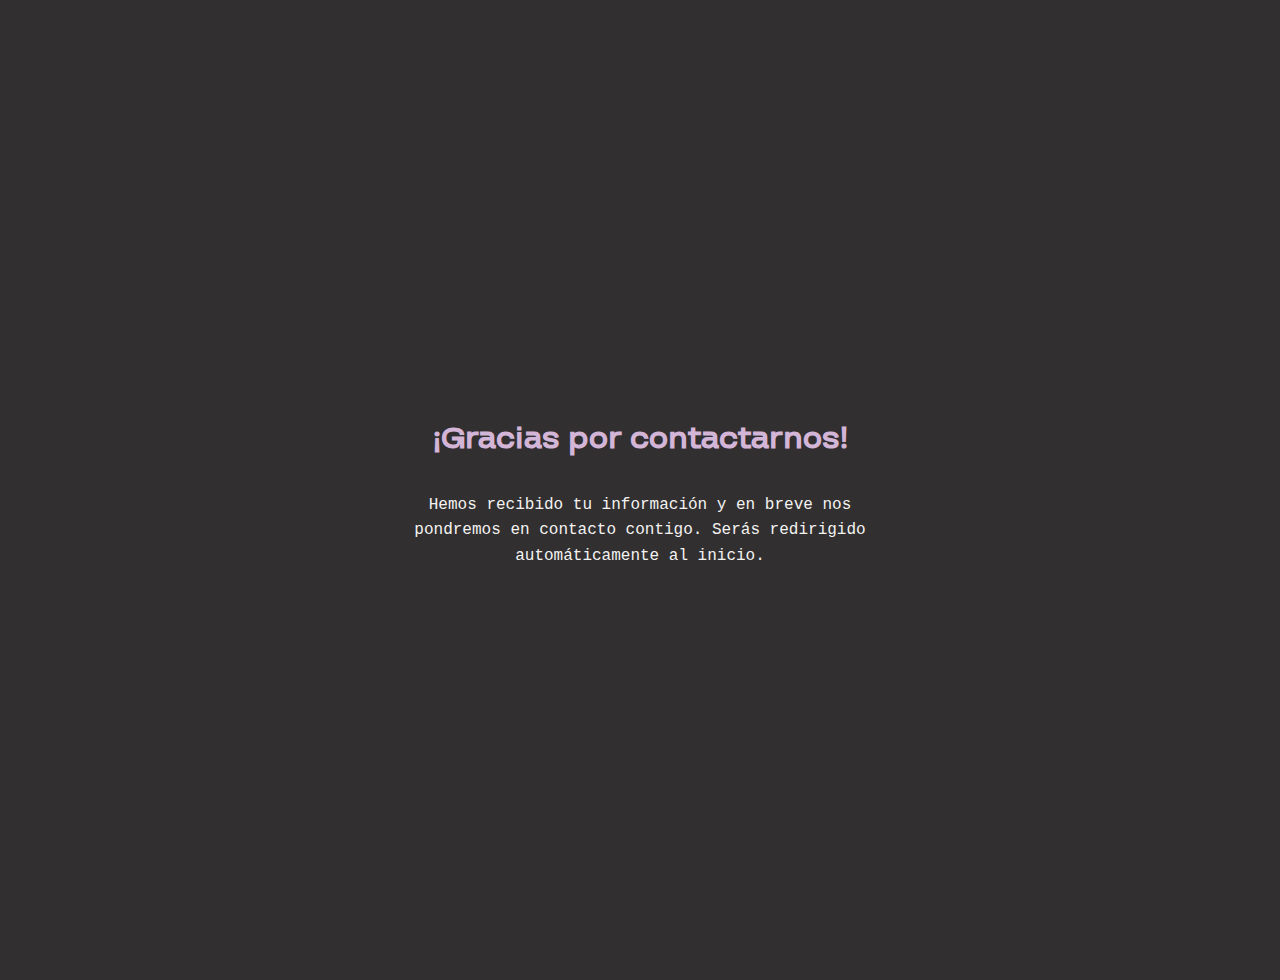
<file: gracias.html>
<!DOCTYPE html>
<html lang="es">
<head>
  <meta charset="UTF-8">
  <meta http-equiv="refresh" content="3; url=index.html">
  <meta name="viewport" content="width=device-width, initial-scale=1.0">
  <title>Gracias – TITANBITT</title>
  <link rel="icon" href="img/favicon.png" type="image/x-icon" />
  <style>
    @font-face {
      font-family: 'Ninetea Medium';
      src: url('fonts/Ninetea-Medium.otf') format('opentype');
    }
    @import url('https://fonts.googleapis.com/css2?family=Roboto+Mono&display=swap');
    body {
      background-color: #312f30;
      color: #f4f3f2;
      font-family: 'Roboto Mono', monospace;
      display: flex;
      flex-direction: column;
      justify-content: center;
      align-items: center;
      height: 100vh;
      text-align: center;
      padding: 2rem;
    }
    h1 {
      font-family: 'Ninetea Medium', sans-serif;
      font-size: 2rem;
      margin-bottom: 1rem;
      color: #d3b5d7;
    }
    p {
      font-size: 1rem;
      max-width: 500px;
      line-height: 1.6;
    }
  </style>
</head>
<body>
  <h1>¡Gracias por contactarnos!</h1>
  <p>Hemos recibido tu información y en breve nos pondremos en contacto contigo. Serás redirigido automáticamente al inicio.</p>
</body>
</html>
</file>
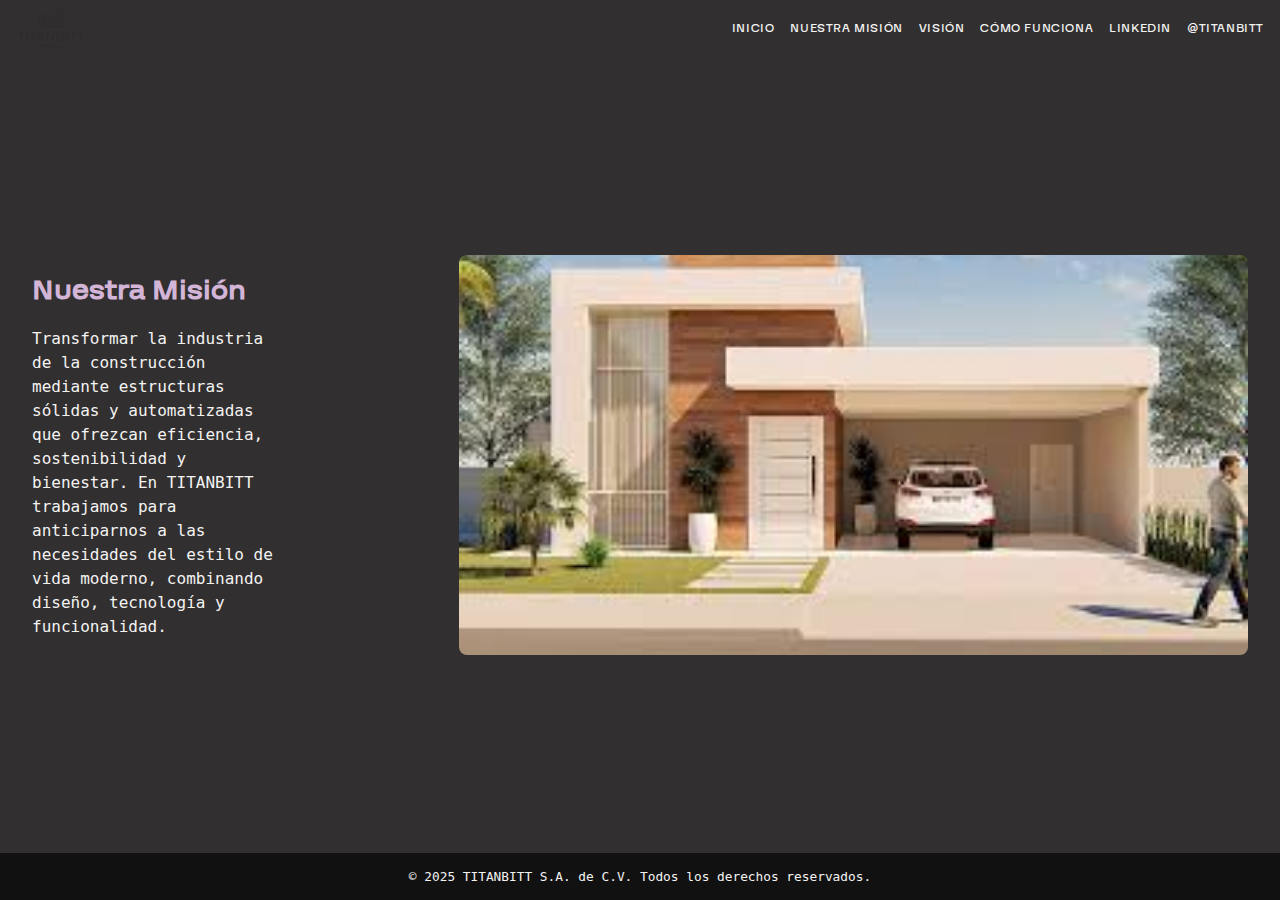
<file: mision.html>
<!DOCTYPE html>
<html lang="es">
<head>
  <meta charset="UTF-8" />
  <meta name="viewport" content="width=device-width, initial-scale=1.0" />
  <title>Nuestra Misión – TITANBITT</title>
  <link rel="icon" href="img/favicon.png" type="image/x-icon" />
  <style>
    @font-face {
      font-family: 'Ninetea Medium';
      src: url('fonts/Ninetea-Medium.otf') format('opentype');
      font-weight: 500;
      font-style: normal;
    }

    @import url('https://fonts.googleapis.com/css2?family=Roboto+Mono&display=swap');

    :root {
      --color-background: #312f30;
      --color-text: #f4f3f2;
      --color-accent: #d3b5d7;
      --color-highlight: #e5e761;
    }

    * {
      margin: 0;
      padding: 0;
      box-sizing: border-box;
    }

    body {
      background-color: var(--color-background);
      color: var(--color-text);
      font-family: 'Ninetea Medium', sans-serif;
      min-height: 100vh;
      display: flex;
      flex-direction: column;
    }

    header {
      display: flex;
      justify-content: space-between;
      align-items: center;
      padding: 0.5rem 1rem;
      font-size: 0.8rem;
    }

    .logo {
      width: 70px;
      height: auto;
    }

    nav {
      display: flex;
      flex-wrap: wrap;
      gap: 1rem;
      font-size: 0.75rem;
      text-transform: uppercase;
      letter-spacing: 0.05em;
    }

    nav a {
      color: var(--color-text);
      text-decoration: none;
    }

    main {
      flex: 1;
      display: grid;
      grid-template-columns: 1fr 2fr;
      align-items: center;
      padding: 2rem;
      gap: 2rem;
    }

    .text-box {
      display: flex;
      flex-direction: column;
      align-items: flex-start;
      max-width: 250px;
    }

    h1 {
      font-size: 1.8rem;
      color: var(--color-accent);
      margin-bottom: 1rem;
    }

    p {
      font-size: 1rem;
      line-height: 1.5;
      font-family: 'Roboto Mono', monospace;
    }

    .hero-img {
      width: 100%;
      max-height: 400px;
      border-radius: 8px;
      object-fit: cover;
    }

    footer {
      text-align: center;
      padding: 1rem;
      font-size: 0.8rem;
      background: #111;
      font-family: 'Roboto Mono', monospace;
    }

    @media (max-width: 768px) {
      main {
        grid-template-columns: 1fr;
        text-align: center;
        place-items: center;
      }
      .text-box {
        align-items: center;
        max-width: 100%;
      }
    }
  </style>
</head>
<body>
  <header>
    <img src="img/logo.png" alt="TITANBITT logo" class="logo" />
    <nav>
      <a href="index.html">Inicio</a>
      <a href="mision.html">Nuestra Misión</a>
      <a href="vision.html">Visión</a>
      <a href="sistema.html">Cómo Funciona</a>
      <a href="https://linkedin.com/company/titanbitt-sa" target="_blank">LinkedIn</a>
      <a href="https://instagram.com/titanbitt" target="_blank">@titanbitt</a>
    </nav>
  </header>

  <main>
    <div class="text-box">
      <h1>Nuestra Misión</h1>
      <p>
        Transformar la industria de la construcción mediante estructuras sólidas y automatizadas que ofrezcan eficiencia, sostenibilidad y bienestar.
        En TITANBITT trabajamos para anticiparnos a las necesidades del estilo de vida moderno, combinando diseño, tecnología y funcionalidad.
      </p>
    </div>
    <img src="img/hero.jpg" alt="Imagen representativa" class="hero-img" />
  </main>

  <footer>
    &copy; 2025 TITANBITT S.A. de C.V. Todos los derechos reservados.
  </footer>
</body>
</html>
</file>
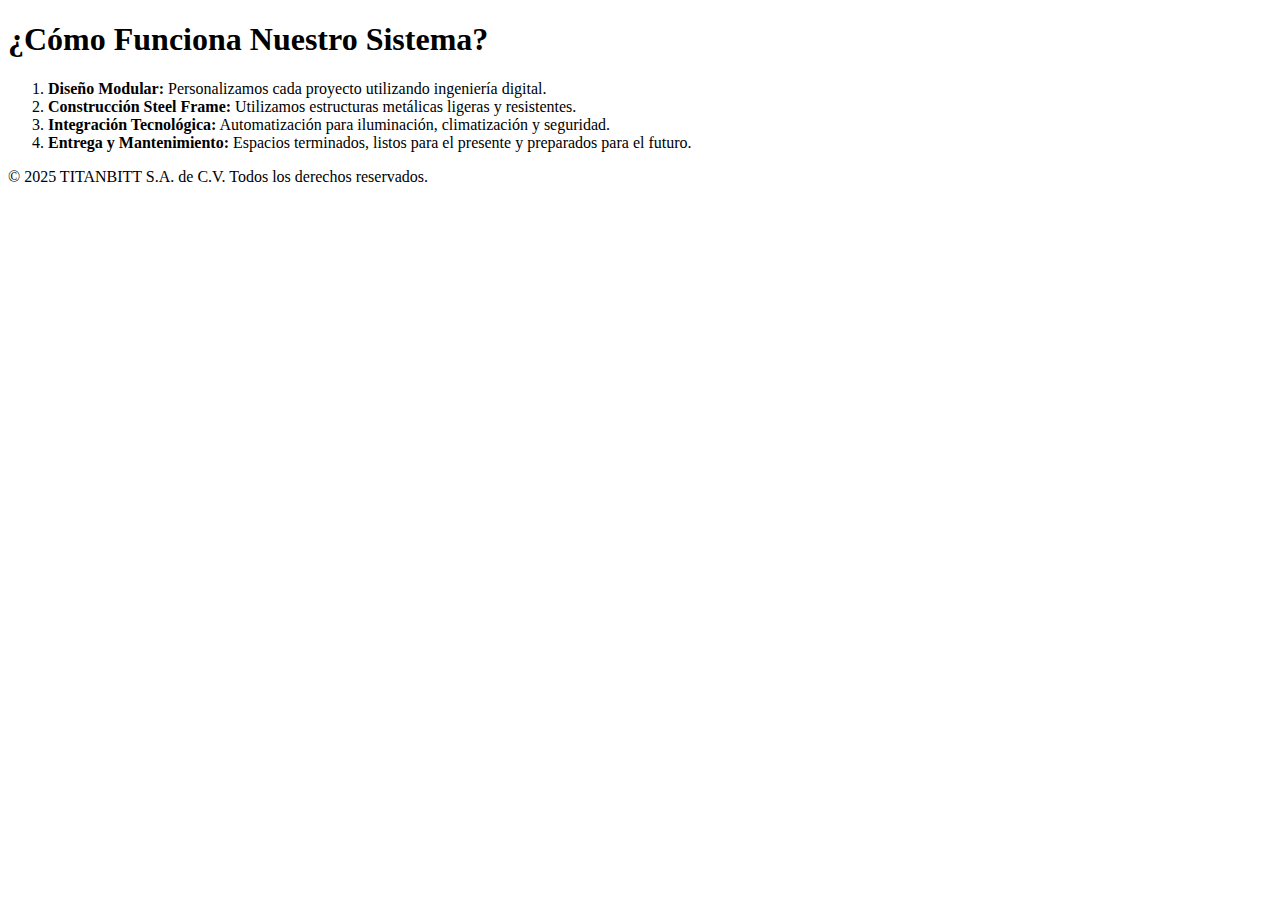
<file: sistema.html>
<!DOCTYPE html>
<html lang="es">
<head>
  <meta charset="UTF-8" />
  <title>Cómo Funciona – TITANBITT</title>
  <link rel="stylesheet" href="style.css">
</head>
<body>
  <header> <!-- Copia aquí el mismo header del index --> </header>
  <main>
    <div class="headline">
      <h1>¿Cómo Funciona Nuestro Sistema?</h1>
      <ol>
        <li><strong>Diseño Modular:</strong> Personalizamos cada proyecto utilizando ingeniería digital.</li>
        <li><strong>Construcción Steel Frame:</strong> Utilizamos estructuras metálicas ligeras y resistentes.</li>
        <li><strong>Integración Tecnológica:</strong> Automatización para iluminación, climatización y seguridad.</li>
        <li><strong>Entrega y Mantenimiento:</strong> Espacios terminados, listos para el presente y preparados para el futuro.</li>
      </ol>
    </div>
  </main>
  <footer> 
    &copy; 2025 TITANBITT S.A. de C.V. Todos los derechos reservados.
  </footer>
</body>
</html>
</file>
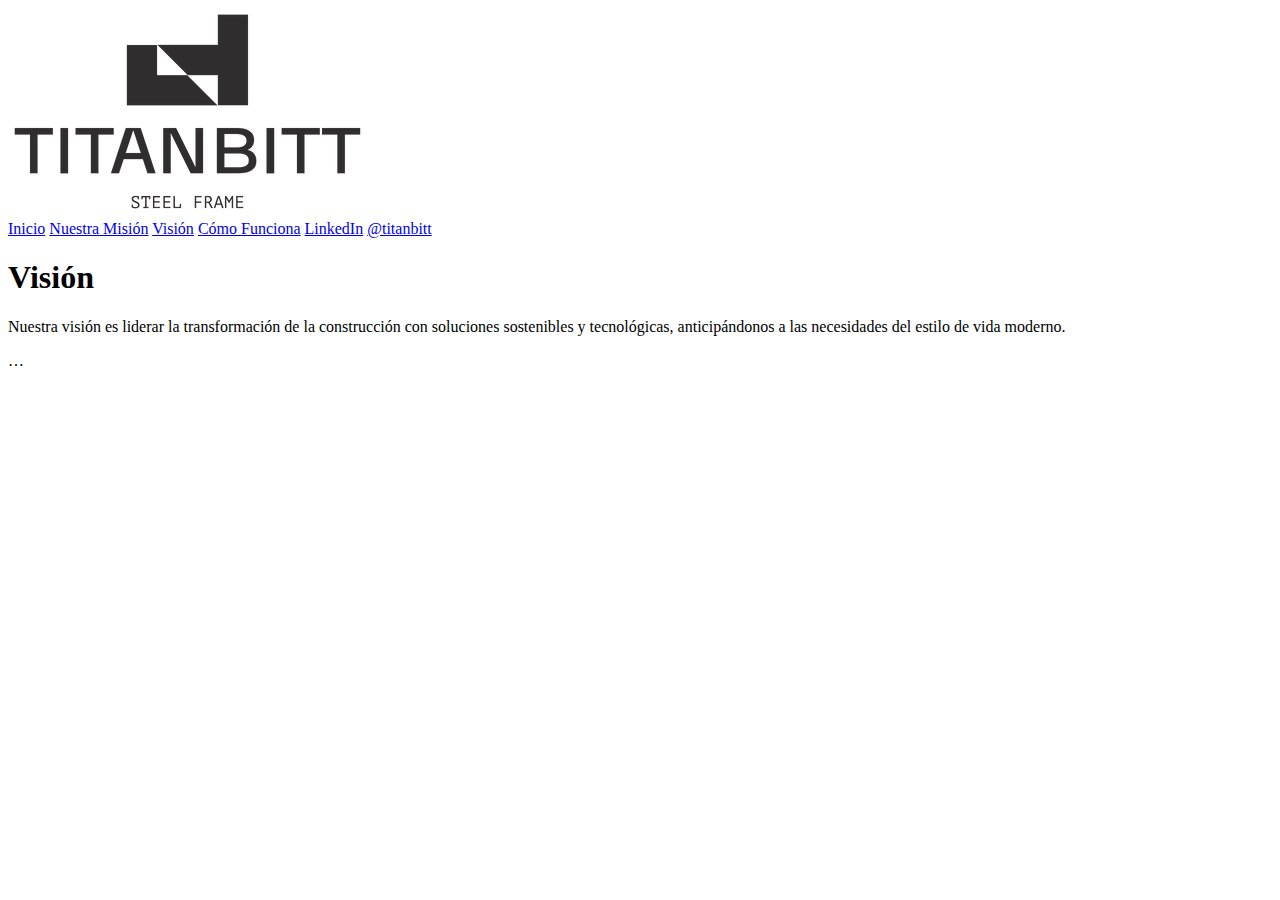
<file: vision.html>
<!DOCTYPE html>
<html lang="es">
<head>
  <meta charset="UTF-8" />
  <meta name="viewport" content="width=device-width, initial-scale=1.0" />
  <title>Visión – TITANBITT</title>
  <link rel="stylesheet" href="style.css">
</head>
<body>
  <header>
    <img src="img/logo.png" alt="TITANBITT logo" class="logo" />
    <nav>
      <a href="index.html">Inicio</a>
      <a href="mision.html">Nuestra Misión</a>
      <a href="vision.html">Visión</a>
      <a href="sistema.html">Cómo Funciona</a>
      <a href="https://linkedin.com/company/titanbitt-sa" target="_blank">LinkedIn</a>
      <a href="https://instagram.com/titanbitt" target="_blank">@titanbitt</a>
    </nav>
  </header>
  <main>
    <h1>Visión</h1>
    <p>
      Nuestra visión es liderar la transformación de la construcción con soluciones sostenibles y tecnológicas, anticipándonos a las necesidades del estilo de vida moderno.
    </p>
  </main>
  <footer>…</footer>
</body>
</html>
</file>
